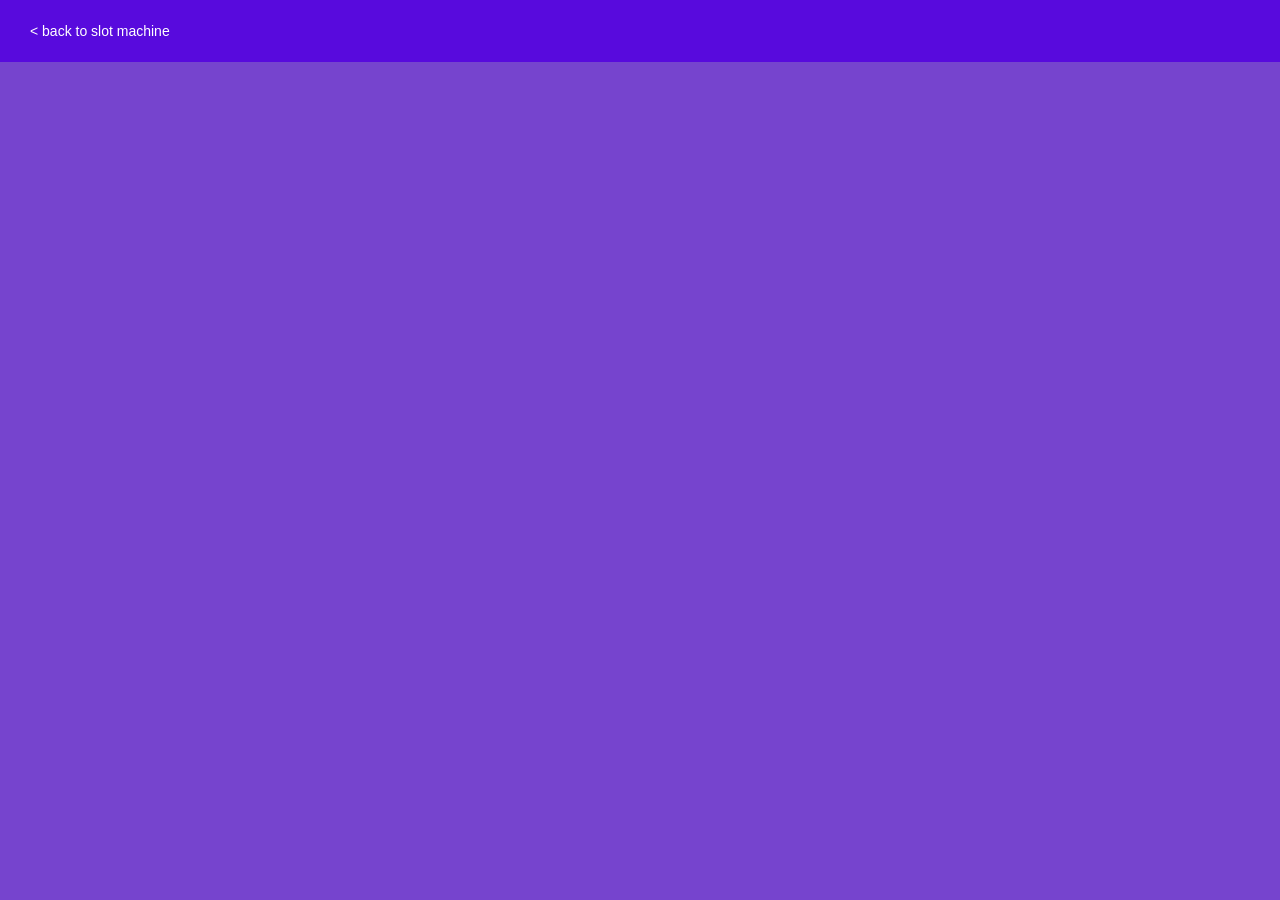
<file: resources_page/resources.html>
<!DOCTYPE html>
<html lang="en">
<head>
    <meta charset="UTF-8">
    <meta name="viewport" content="width=device-width, initial-scale=1.0">
    <title>All Resources | Pull The Lever, Kronk!</title>
    <link rel="stylesheet" href="./resources.css">
</head>
<body>
    <!-- HEADER -->
     <header>
        <a href="../index.html">
            <button>
                <  back to slot machine
            </button>
        </a>
     </header>

    <!-- MAIN  -->
    <main>

    </main>

    <!--  FOOTER -->
    
</body>
</html>
</file>
<file: resources_page/resources.css>
:root {
    --primary-color: #580add;
    --secondary-color: #8f5ee3;
    --bg-color: #7644ce;
    --white: #fff;
    --black: #000;
}

* {
    margin: 0;
    padding: 0;
    box-sizing: border-box;
}

body {
    background-color: var(--bg-color);
}

/* ====================================================
                    HEADER STYLES
======================================================== */
header {
    width: 100%;
    background-color: var(--primary-color);
    padding: 1rem;
}

header a button {
    background-color: transparent;
    border: none;
    color: var(--white);
    font-size: 14px;
    padding: 0.5em 1em;
    border-radius: 5px;
    transition: background-color 500ms ease;
}

header a button:hover {
    background-color: var(--secondary-color);
}

/* ====================================================
                    MAIN STYLES
======================================================== */
</file>
